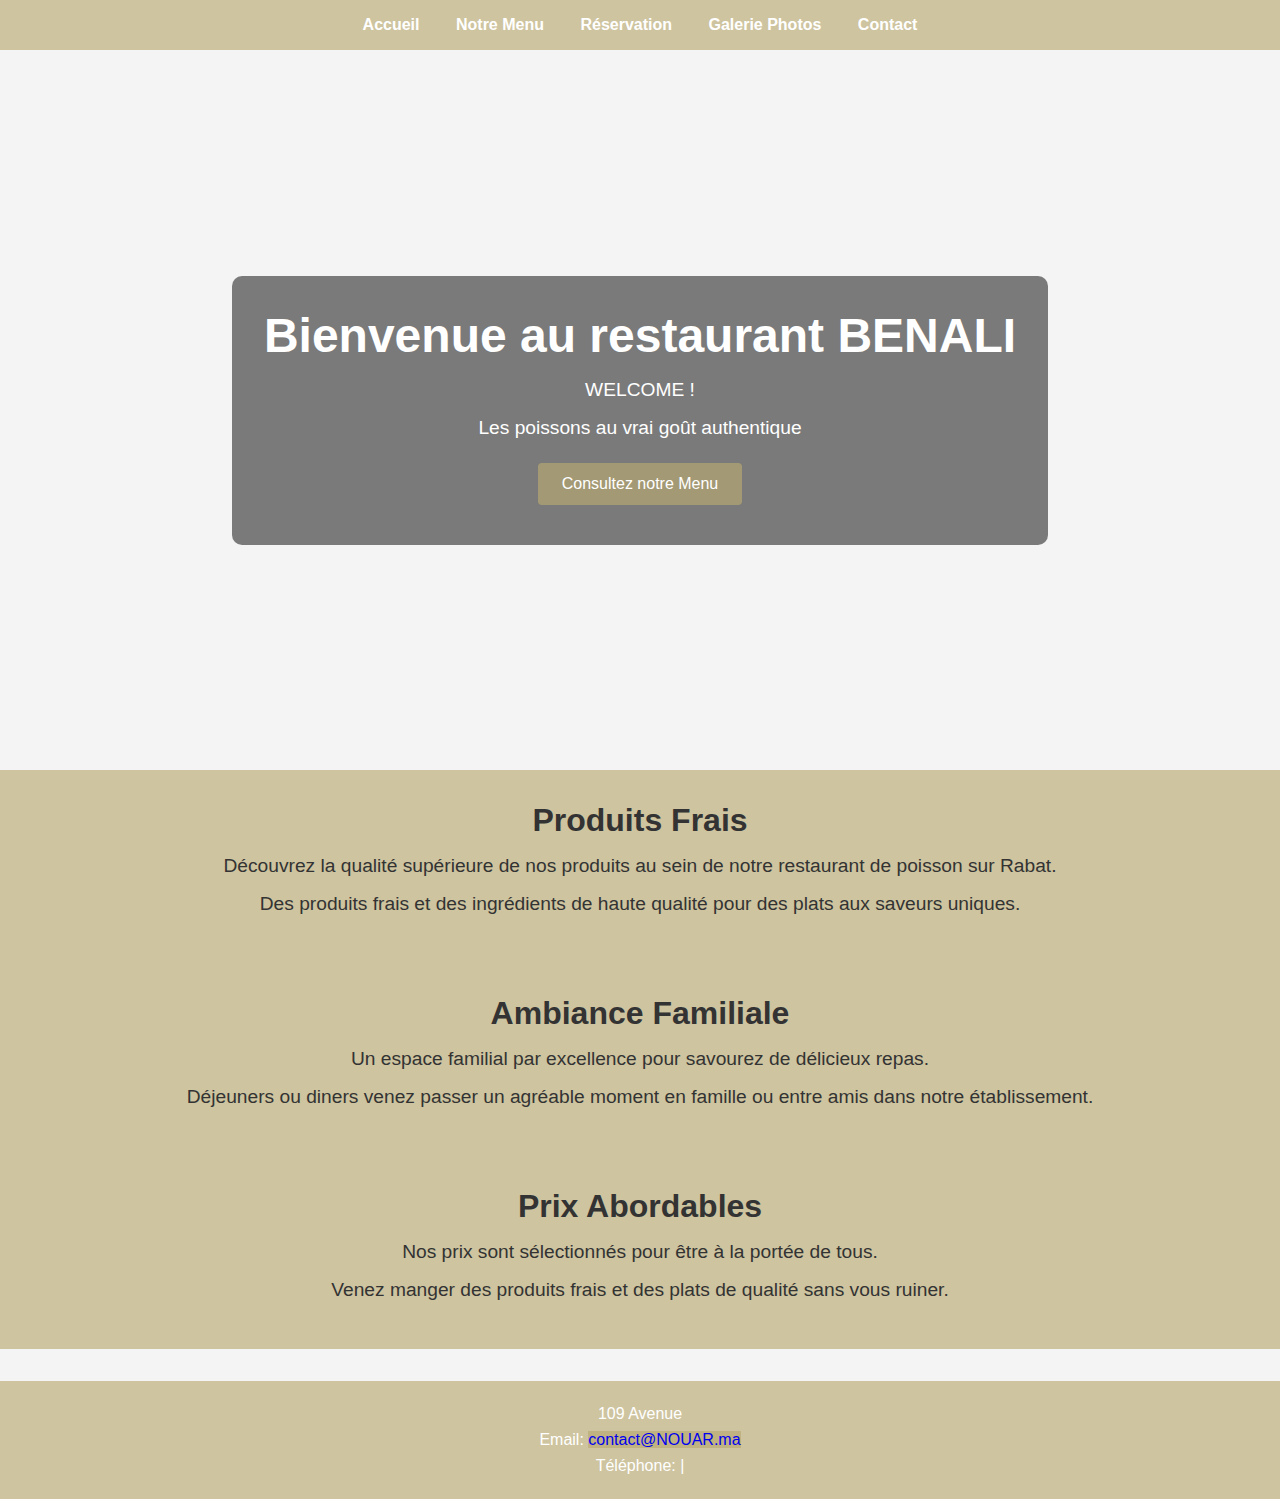
<file: rest.html>
<!DOCTYPE html>
<html lang="fr">
<head>
    <meta charset="UTF-8">
    <meta name="viewport" content="width=device-width, initial-scale=1.0">
    <link rel="stylesheet" href="rest.css">

    <title>Restaurant NOUAR</title>
    </head>
<body>
    <header>
        <nav>
            <a href="#home">Accueil</a>
            <a href="#menu">Notre Menu</a>
            <a href="#reservation">Réservation</a>
            <a href="#gallery">Galerie Photos</a>
            <a href="#contact">Contact</a>
        </nav>
    </header>

    <section class="hero">
        <div class="hero-content">
            <h1>Bienvenue au restaurant BENALI</h1>
            <p>WELCOME !</p>
            <p>Les poissons au vrai goût authentique</p>
            <a href="#menu">Consultez notre Menu</a>
        </div>
    </section>

    <section class="section" id="features">
        <h2>Produits Frais</h2>
        <p>Découvrez la qualité supérieure de nos produits au sein de notre restaurant de poisson sur Rabat.</p>
        <p>Des produits frais et des ingrédients de haute qualité pour des plats aux saveurs uniques.</p>
    </section>

    <section class="section" id="family">
        <h2>Ambiance Familiale</h2>
        <p>Un espace familial par excellence pour savourez de délicieux repas.</p>
        <p>Déjeuners ou diners venez passer un agréable moment en famille ou entre amis dans notre établissement.</p>
    </section>

    <section class="section" id="affordable">
        <h2>Prix Abordables</h2>
        <p>Nos prix sont sélectionnés pour être à la portée de tous.</p>
        <p>Venez manger des produits frais et des plats de qualité sans vous ruiner.</p>
    </section>

    <footer class="footer">
        <p>109 Avenue</p>
        <p>Email: <a href="mailto:contact@NOUAR.ma">contact@NOUAR.ma</a></p>
        <p>Téléphone: | </p>
        
    </footer>
</body>
</html>
</file>
<file: rest.css>
* {
            margin: 0;
            padding: 0;
            box-sizing: border-box;
        }

        body {
            font-family: Arial, sans-serif;
            background-color: #f4f4f4;
            color: #333;
        }

        header {
            background-color: #baaa71a5;
          
            color: #fff;
            padding: 1rem 0;
            text-align: center;
        }

        header nav a {
            color: #fff;
            margin: 0 1rem;
            text-decoration: none;
            font-weight: bold;
        }

        .hero {
            background-image: url('https://th.bing.com/th/id/R.dd5d9fbdd03a3b47d21baa8633231e67?rik=a3iMyOmV0XwEwA&riu=http%3a%2f%2fwww.baltana.com%2ffiles%2fwallpapers-2%2fFood-HD-Wallpapers-04864.jpg&ehk=oCGq87EnzGa53wpyGPk3aNhI03hKYPPWLQVzqCKdPe0%3d&risl=&pid=ImgRaw&r=0');
            background-size: cover;
            background-position: center;
            height: 80vh;
            display: flex;
            justify-content: center;
            align-items: center;
            text-align: center;
            color: #fff;
        }

        .hero-content {
            background-color: rgba(0, 0, 0, 0.5);
            padding: 2rem;
            border-radius: 10px;
        }

        .hero-content h1 {
            font-size: 3rem;
            margin-bottom: 1rem;
        }

        .hero-content p {
            font-size: 1.2rem;
            margin-bottom: 1rem;
        }

        .hero-content a {
            display: inline-block;
            padding: 0.75rem 1.5rem;
            margin: 0.5rem;
            background-color: #baaa71a5;
            
            color: #fff;
            text-decoration: none;
            border-radius: 4px;
            transition: background-color 0.3s;
        }

        .hero-content a:hover {
            background-color: #dec476;
        }

        .section {
            background-color: #baaa71a5;
           
            padding: 2rem 0;
            text-align: center;
        }

        .section h2 {
            font-size: 2rem;
            margin-bottom: 1rem;
        }

        .section p {
            font-size: 1.2rem;
            margin-bottom: 1rem;
        }

        .footer {
            background-color: #baaa71a5;
            
           
            color: #fff;
            text-align: center;
            padding: 1rem 0;
            margin-top: 2rem;
        }

        .footer p {
            margin: 0.5rem 0;
        }

        .footer a {
            background-color: #baaa71a5;
            
            text-decoration: none;
        }

        .footer a:hover {
            text-decoration: underline;
        }
</file>
